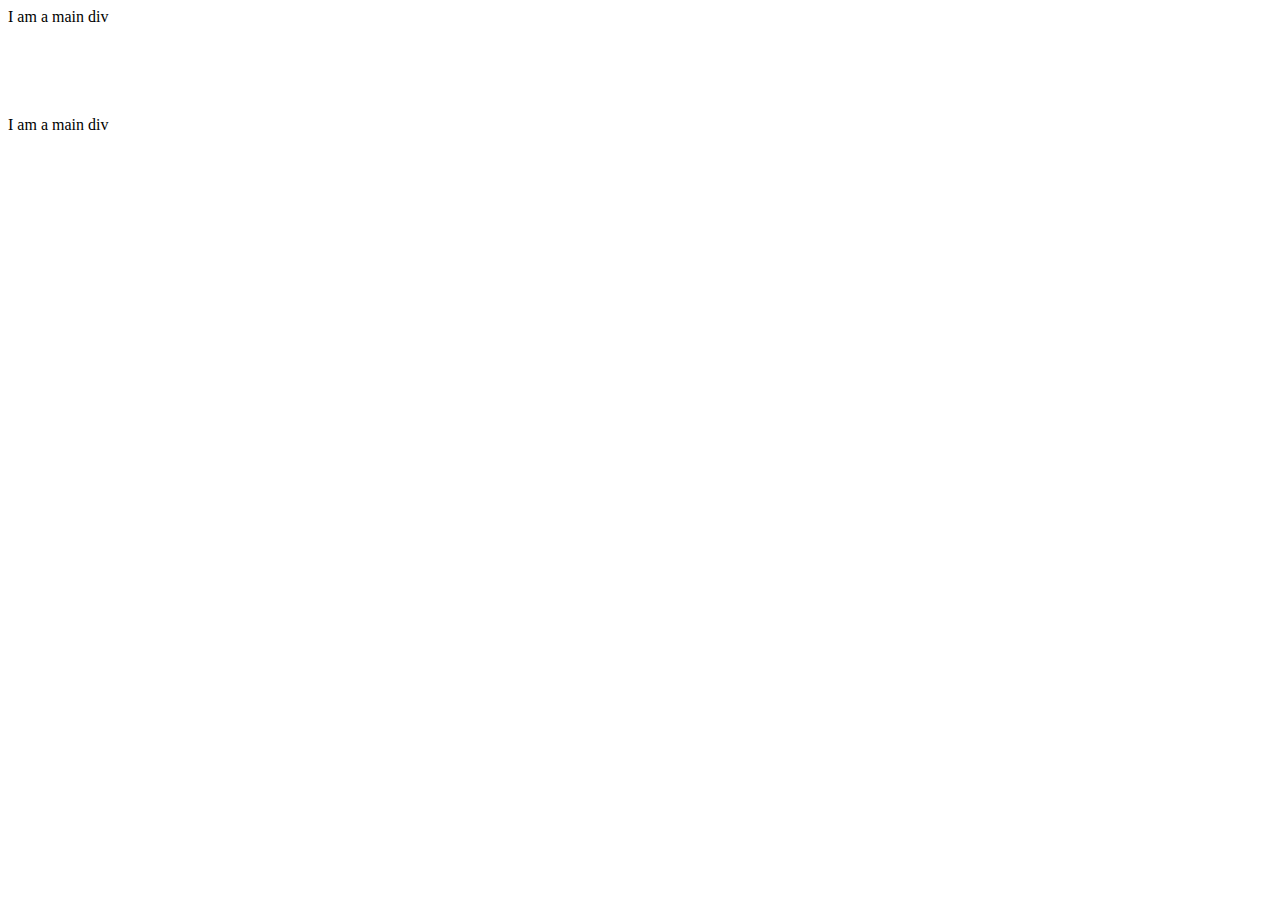
<file: test.html>
<!DOCTYPE html>
<html>

<head>

</head>

<style>

    /* 1. Write a CSS selector that changes the text color of ONLY the child_divs inside main_div_two */
    #main_div_two .child_div {
        color: red;
    }

    /* 2. Write a CSS selector that makes the SECOND child_div of each set BOLD */

    .child_div:nth-child(even) {
        font-weight: bold;
    }

    /* 3. Now HIDE all the child_divs */

    .child_div {
        visibility: hidden;
    }

    /* 4. When you put your mouse over either of the main_divs, you should show all the child_divs IN ONLY THAT MAIN_DIV */
    #main_div_one .child_div,
    #main_div_two .child_div {
        visibility: hidden;
    }

    #main_div_one:hover .child_div,
    #main_div_two:hover .child_div {
        visibility: visible;
    }
</style>

<body>
    <div id="main_div_one">
        I am a main div
        <div class="child_div">Hello I am a child</div>
        <div class="child_div">Hello I am a child</div>
        <div class="child_div">Hello I am a child</div>
        <div class="child_div">Hello I am a child</div>
        <div class="child_div">Hello I am a child</div>
    </div>
    <div id="main_div_two">
        I am a main div
        <div class="child_div">Hello I am a child</div>
        <div class="child_div">Hello I am a child</div>
        <div class="child_div">Hello I am a child</div>
        <div class="child_div">Hello I am a child</div>
        <div class="child_div">Hello I am a child</div>
    </div>

    <img id="api-img">
</body>

<script>

    //1. Create a JAVASCRIPT OBJECT called myObj

    var myObj = {};

    //2. Assign a property to myObj called "food" and set the value to be an EMPTY ARRAY - so, key is "food" and value is an empty array

    // myObj = {
    //     Food: []
    // }
    myObj["Food"] = []

    //3. Add three different foods (strings) to the array - so, like "banana" , "pizza" , "apple" , etc...
    myObj.Food.unshift("Banana", "Pizza", "Apple")


    //4. Change the food at INDEX POSITION 1 to "watermelon"
    myObj.Food[1] = "Watermlon"

    //5. Iterate through the array of food and console out a string for each that reads "I love [PUT_THE_FOOD_HERE]" - so "I love pizza" , "I love watermelon" , etc...
    myObj.Food.forEach(i => {
        console.log("I love " + i)
    });

    // console.log(myObj.Food)

    //6. Assign a new property to myObj called "animals" and set the value to be an EMPTY JAVASCRIPT OBJECT
    // myObj.Animals2 = []
    myObj["Animals"] = [];

    //7. Console out ALL THE KEYS now in myObj
    console.log(Object.keys(myObj));

    /*8. Here is an API for XKCD:
    https://any-api.com/xkcd_com/xkcd_com/docs/API_Description

    - Fetch a RANDOM comic (they are numbered, so just a random number will suffice)
    - get the 'img' URL from the JSON that is returned
    - Append a new img element to the body of this page, and set the 'src' attribute to be the returned img URL

     */

    const loadComic = () => {
        fetch('https://api.nasa.gov/planetary/apod?api_key=8MdOra7I2nA02dUreT8r2jCKbgaA3qupp8oRXIis')
            .then(res => res.json())
            .then(data => {
                const { hdurl } = data
                var img = document.createElement('img')
                img.src = hdurl
                console.log(img.src)
                document.body.appendChild(img)
            })
            .catch(err => console.log(err))
    }

    document.addEventListener('DOMContentLoaded', loadComic())

</script>

</html>
</file>
